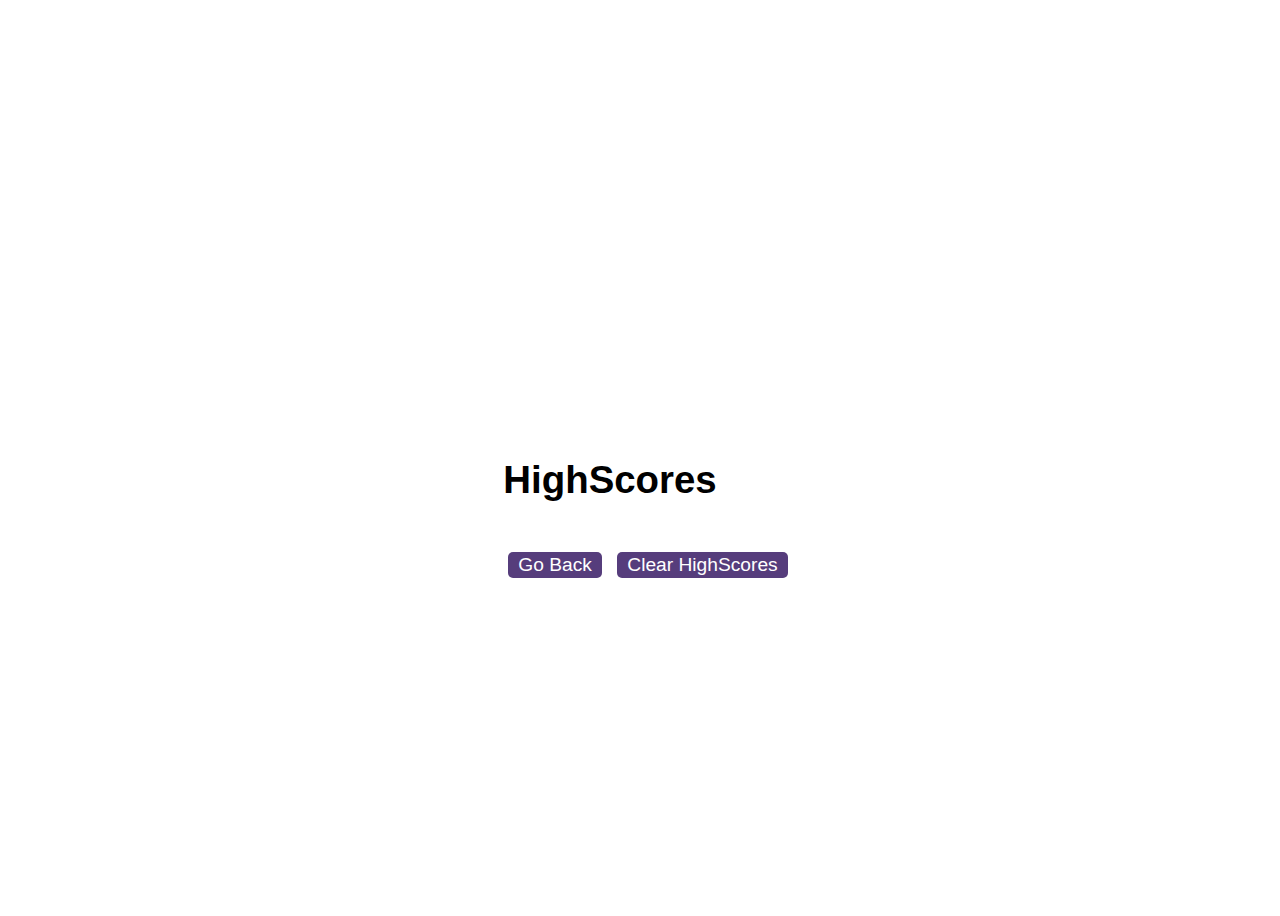
<file: starter/highscores.html>
<!DOCTYPE html>
<html lang="en">
  <head>
    <meta charset="UTF-8" />
    <meta name="viewport" content="width=device-width, initial-scale=1.0" />
    <meta http-equiv="X-UA-Compatible" content="ie=edge" />
    <title>HighScores</title>

    <link rel="stylesheet" href="./assets/css/styles.css" />
  </head>

  <body>
    <div class="wrapper">
      <h1>HighScores</h1>
      <ol id="highscores"></ol>

      <a href="index.html"><button>Go Back</button></a>
      <button id="clear">Clear HighScores</button>
    </div>

    <script src="./assets/js/logic.js"></script>
    <script src="./assets/js/highscores.js"></script>
    <script src="./assets/js/end.js"></script>
  </body>
</html>
</file>
<file: starter/assets/css/styles.css>
body {
  font-family: Arial;
  font-size: 120%;
  display: flex;
  width: 100vw;
  height: 100vh;
  justify-content: center;
  align-items: center;
}

a {
  color: #563d7c;
  text-decoration: none;
  transition: color 0.1s;
}

a:hover {
  color: #8570a5;
}

button {
  display: inline-block;
  margin: 5px;
  cursor: pointer;
  font-size: 100%;
  background-color: #563d7c;
  border-radius: 5px;
  padding: 2px 10px;
  color: white;
  border: 0;
  transition: background-color 0.1s;
}

button:hover {
  background-color: #8570a5;
}

.choices button {
  display: block;
}

input[type="text"] {
  font-size: 100%;
}

ol {
  padding-left: 0px;
  max-height: 400px;
  overflow: auto;
}

li {
  padding: 5px;
  list-style: decimal inside none;
}

li:nth-child(odd) {
  background-color: #f3edfc;
}

.wrapper {
  margin: 100px auto 0 auto;
  max-width: 600px;
}

.hide {
  display: none;
}

.start {
  text-align: center;
}

.scores {
  position: absolute;
  top: 10px;
  left: 10px;
}

.feedback {
  font-style: italic;
  font-size: 120%;
  margin-top: 20px;
  padding-top: 10px;
  color: gray;
  border-top: 2px solid #ccc;
}

.timer {
  position: absolute;
  top: 10px;
  right: 10px;
}
</file>
